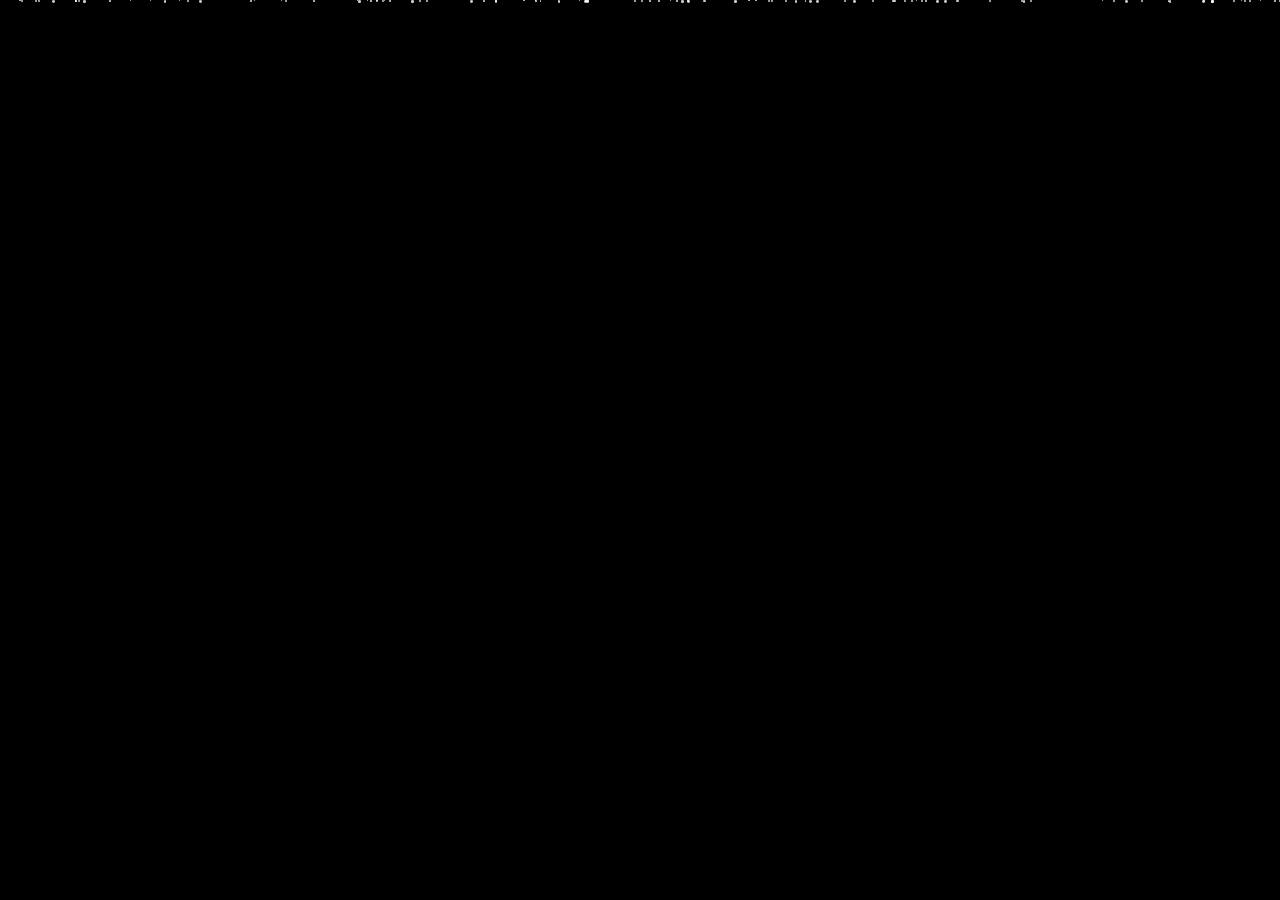
<file: index.html>
<!DOCTYPE html>
<html lang="es">
<head>
    <meta charset="UTF-8">
    <meta http-equiv="X-UA-Compatible" content="IE=edge">
    <meta name="viewport" content="width=device-width, initial-scale=1.0">
    <link rel="icon" href="img/flowers.png" type="image/x-icon">
    <title>Mensaje Especial</title>
    <style>
        * {
            margin: 0;
            padding: 0;
            box-sizing: border-box;
            font-family: 'Courier New', monospace;
        }
        
        body {
            background: #000;
            color: #fff;
            min-height: 100vh;
            overflow: hidden;
            display: flex;
            flex-direction: column;
            justify-content: center;
            align-items: center;
            position: relative;
        }
        
        /* Efecto de espacio con puntos blancos */
        .space {
            position: fixed;
            top: 0;
            left: 0;
            width: 100%;
            height: 100%;
            z-index: -1;
            overflow: hidden;
        }
        
        .particle {
            position: absolute;
            background-color: #fff;
            border-radius: 50%;
            animation: fall linear infinite;
            opacity: 0.8;
        }
        
        @keyframes fall {
            0% {
                transform: translateY(-10px);
                opacity: 0;
            }
            10% {
                opacity: 1;
            }
            90% {
                opacity: 0.8;
            }
            100% {
                transform: translateY(100vh);
                opacity: 0;
            }
        }
        
        .container {
            text-align: center;
            padding: 20px;
            max-width: 1000px;
            z-index: 10;
        }
        
        .title {
            font-size: 3.5rem;
            margin-bottom: 30px;
            color: yellow;
            text-shadow: 0 0 10px yellow, 0 0 20px yellow;
            opacity: 0;
            transform: translateY(50px);
            transition: opacity 2s, transform 2s;
            font-weight: 900;
            letter-spacing: 2px;
            text-transform: uppercase;
        }
        
        .title.visible {
            opacity: 1;
            transform: translateY(0);
        }
        
        .message {
            font-size: 2rem;
            margin: 30px 0;
            color: #fff;
            text-shadow: 0 0 10px #fff, 0 0 20px #fff;
            opacity: 0;
            transform: translateY(50px);
            transition: opacity 2s, transform 2s;
            font-weight: 700;
            letter-spacing: 1px;
            text-transform: uppercase;
        }
        
        .message.visible {
            opacity: 1;
            transform: translateY(0);
        }
        
        .message.red {
            color: yellow;
            text-shadow: 0 0 10px yellow, 0 0 20px yellow;
        }
        
        .button {
            margin-top: 50px;
            opacity: 0;
            transition: opacity 2s;
        }
        
        .button.visible {
            opacity: 1;
        }
        
        .btn {
            background: transparent;
            border: 2px solid #9900ff;
            padding: 15px 40px;
            font-size: 1.5rem;
            color: #9500ff;
            border-radius: 5px;
            cursor: pointer;
            box-shadow: 0 0 15px rgba(255, 0, 0, 0.7);
            transition: all 0.3s;
            text-decoration: none;
            display: inline-block;
            font-weight: 700;
            text-transform: uppercase;
            letter-spacing: 2px;
        }
        
        .btn:hover {
            background: rgba(255, 0, 0, 0.2);
            box-shadow: 0 0 25px rgba(255, 0, 0, 0.9);
            transform: scale(1.05);
        }
        
        .hacker-effect {
            position: relative;
            overflow: hidden;
        }
        
        .hacker-effect::after {
            content: "";
            position: absolute;
            top: 0;
            right: 0;
            width: 5px;
            height: 100%;
            background-color: #a6c91a;
            animation: blink 0.8s infinite;
        }
        
        @keyframes blink {
            0%, 100% { opacity: 0; }
            50% { opacity: 1; }
        }
        
        @media (max-width: 768px) {
            .title {
                font-size: 2.5rem;
            }
            
            .message {
                font-size: 1.5rem;
            }
            
            .btn {
                padding: 12px 30px;
                font-size: 1.2rem;
            }
        }
    </style>
</head>
<body>
    <div class="space" id="space"></div>
    
    <div class="container">
        <h1 class="title hacker-effect" id="title">FELIZ DÍA DE LAS FLORES AMARILLAS</h1>
        <p class="message red" id="message1">AMOR MÍO</p>
        <p class="message" id="message2">TENGO UN REGALO ESPECIAL PARA TI</p>
        
        <div class="button" id="button">
            <button class="btn" onclick="location.href='index1.html'">
                VER TU REGALO
            </button>
        </div>
    </div>

    <script>
        // Crear efecto de espacio con partículas
        function createSpace() {
            const space = document.getElementById('space');
            
            // Crear partículas
            for (let i = 0; i < 100; i++) {
                createParticle(space);
            }
            
            // Continuar creando partículas
            setInterval(() => {
                createParticle(space);
            }, 200);
        }
        
        function createParticle(container) {
            const particle = document.createElement('div');
            particle.classList.add('particle');
            
            // Tamaño aleatorio entre 1 y 3px
            const size = Math.random() * 2 + 1;
            particle.style.width = size + 'px';
            particle.style.height = size + 'px';
            
            // Posición aleatoria en X
            particle.style.left = Math.random() * 100 + '%';
            
            // Duración aleatoria entre 5 y 15 segundos
            const duration = Math.random() * 10 + 5;
            particle.style.animationDuration = duration + 's';
            
            // Retraso aleatorio
            particle.style.animationDelay = Math.random() * 5 + 's';
            
            container.appendChild(particle);
            
            // Eliminar la partícula después de que termine la animación
            setTimeout(() => {
                if (particle.parentNode) {
                    particle.remove();
                }
            }, duration * 1000 + 1000);
        }
        
        // Mostrar elementos secuencialmente
        function showElements() {
            const title = document.getElementById('title');
            const message1 = document.getElementById('message1');
            const message2 = document.getElementById('message2');
            const button = document.getElementById('button');
            
            setTimeout(() => {
                title.classList.add('visible');
            }, 1000);
            
            setTimeout(() => {
                message1.classList.add('visible');
            }, 3000);
            
            setTimeout(() => {
                message2.classList.add('visible');
            }, 6000);
            
            setTimeout(() => {
                button.classList.add('visible');
            }, 9000);
        }
        
        // Inicializar
        window.onload = function() {
            createSpace();
            showElements();
        };
    </script>
</body>
</html>
</file>
